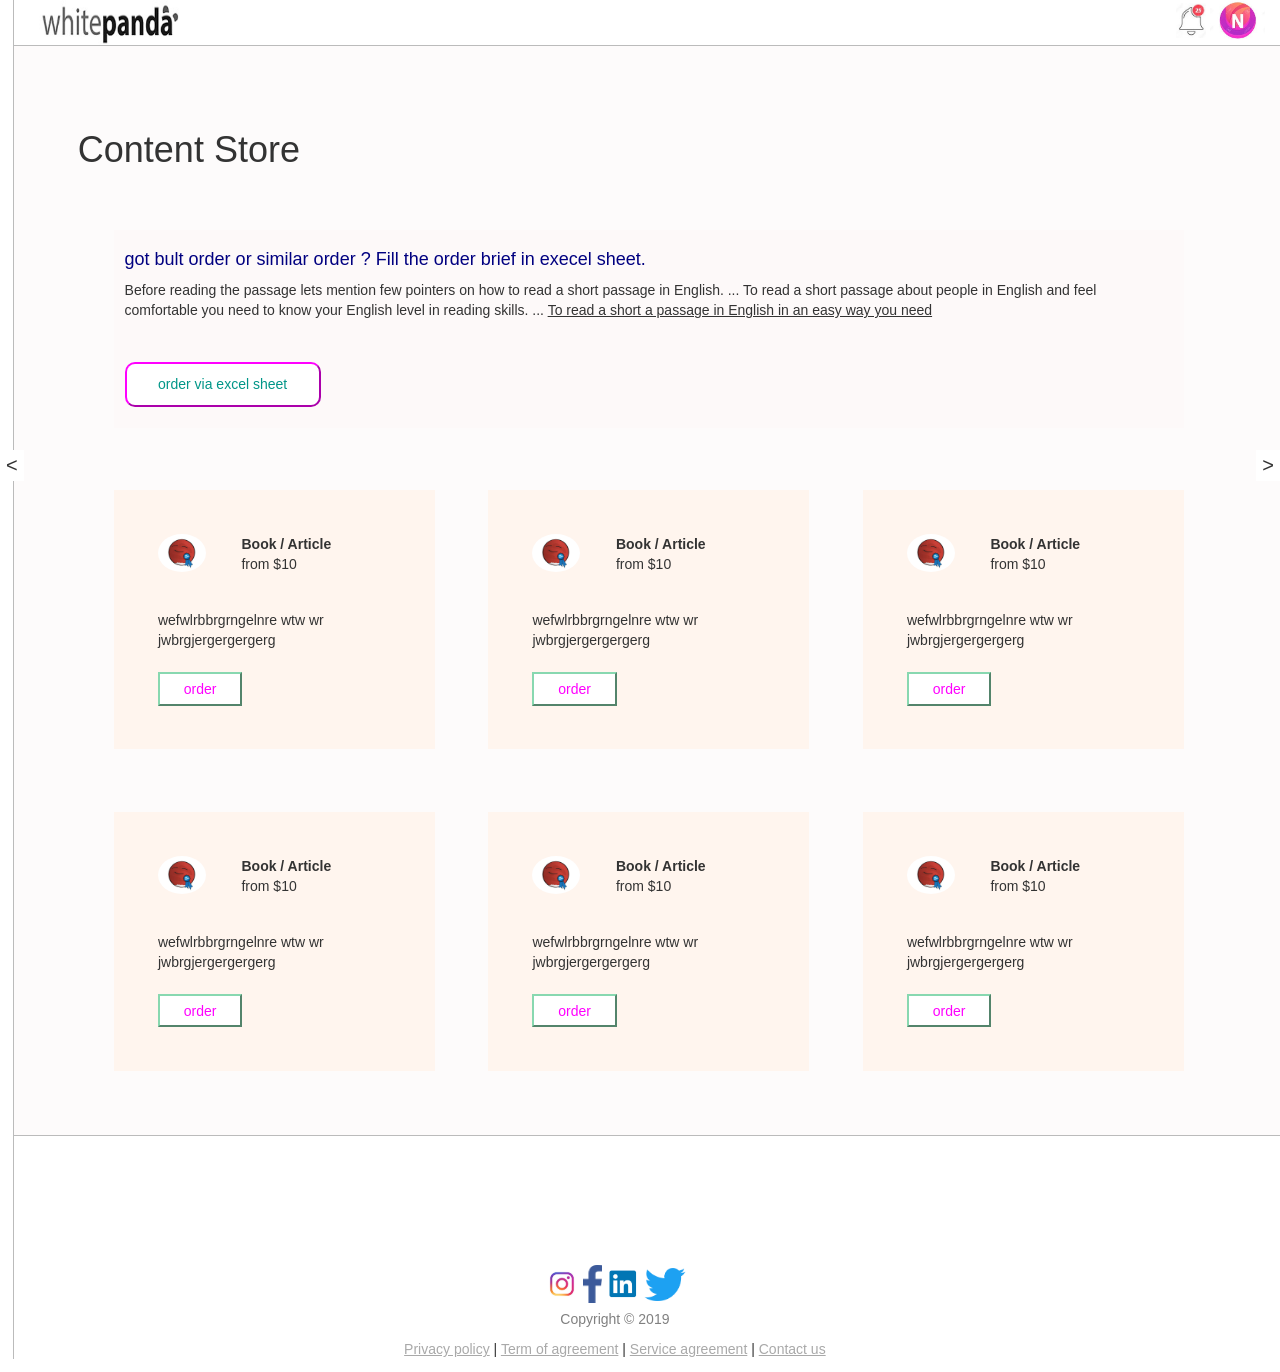
<file: index.html>
<!DOCTYPE html>
<html lang="en" dir="ltr">
  <head>
    <meta charset="utf-8">
    <title>Book</title>

      <link rel="stylesheet" href="home.css">
      <link rel="stylesheet" href="https://maxcdn.bootstrapcdn.com/bootstrap/3.4.0/css/bootstrap.min.css">
 <script src="https://ajax.googleapis.com/ajax/libs/jquery/3.4.1/jquery.min.js"></script>
  </head>
  <body>
<div class="home">
    <nav class="mynavbar " style="background-color: #FFF;margin-bottom: 0;">
    <div class="container-fluid " style="background-color: #FFF">
      <span>
        <a  href="#"><img class="wp" src="wp.jpg" alt="whitepanda" height="45" width="150"></a>
      </span>

          <span class="righth">
            <div >
          <a href="#"><img class="bi" src="bi.jpg" alt="notification" height="35"></a>
           <a href="#"><img class="name" src="name.jpg" alt="notification" height="40"></a>
          </div>
          </span>
    </div>
  </nav>
<div class="content">
  <span class="heading"><h1>Content Store</h1></span>
  <div class="subcontent">
    <div class="subcontent1">


    <span><h4 style="color: navy;">got bult order or similar order ? Fill the order brief in execel sheet.</h4></span>
    <div class="subcontent2">
    <p>  Before reading the passage lets mention few pointers on how to read a short passage in English.
      ... To read a short passage about people in English and feel comfortable you need to know your
       English level in reading skills. ...
    <u>  To read a short a passage in English in an easy way you need </u>

      </p>

    </div>
    <div class="button-spacing">
      <button  class="button-style" type="button" name="button">order via excel sheet</button>

    </div>
</div>

  <div class="container-fluid">
    <div class="row ">
      <div class="col-sm-30 col-color col-spacing " >

          <div class="box">
            <div class="subbox1">


            <div ><img class="box-img" src="box.jpg" alt=""></div>
            <div class="box-heading">
            <p ><b>Book / Article</b><br>
              from $10
            </p>

            </div>
            </div>
            <div class="subbox2">
              <p >wefwlrbbrgrngelnre wtw wr jwbrgjergergergerg
              </p>
            </div>
            <div class="box-button-spacing">
              <button class="box-button-style" type="button" name="button">order</button>

            </div>
          </div>




      </div>
      <div class="col-sm-30 col-color center-col-spacing" >
        <div class="box">
          <div class="subbox1">


          <div ><img class="box-img" src="box.jpg" alt=""></div>
          <div class="box-heading">
          <p ><b>Book / Article</b><br>
            from $10
          </p>

          </div>
          </div>
          <div class="subbox2">
            <p >wefwlrbbrgrngelnre wtw wr jwbrgjergergergerg
            </p>
          </div>
          <div class="box-button-spacing">
            <button class="box-button-style" type="button" name="button">order</button>

          </div>
        </div>


      </div>
      <div class="col-sm-30 col-color col-spacing" >
        <div class="box">
          <div class="subbox1">


          <div ><img class="box-img" src="box.jpg" alt=""></div>
          <div class="box-heading">
          <p ><b>Book / Article</b><br>
            from $10
          </p>

          </div>
          </div>
          <div class="subbox2">
            <p >wefwlrbbrgrngelnre wtw wr jwbrgjergergergerg
            </p>
          </div>
          <div class="box-button-spacing">
            <button class="box-button-style" type="button" name="button">order</button>

          </div>
        </div>


      </div>

    </div>






    <div class="row ">
      <div class="col-sm-30 col-color col-spacing " >

          <div class="box">
            <div class="subbox1">


            <div ><img class="box-img" src="box.jpg" alt=""></div>
            <div class="box-heading">
            <p ><b>Book / Article</b><br>
              from $10
            </p>

            </div>
            </div>
            <div class="subbox2">
              <p >wefwlrbbrgrngelnre wtw wr jwbrgjergergergerg
              </p>
            </div>
            <div class="box-button-spacing">
              <button class="box-button-style" type="button" name="button">order</button>

            </div>
          </div>




      </div>
      <div class="col-sm-30 col-color center-col-spacing" >
        <div class="box">
          <div class="subbox1">


          <div ><img class="box-img" src="box.jpg" alt=""></div>
          <div class="box-heading">
          <p ><b>Book / Article</b><br>
            from $10
          </p>

          </div>
          </div>
          <div class="subbox2">
            <p >wefwlrbbrgrngelnre wtw wr jwbrgjergergergerg
            </p>
          </div>
          <div class="box-button-spacing">
            <button class="box-button-style" type="button" name="button">order</button>

          </div>
        </div>


      </div>
      <div class="col-sm-30 col-color col-spacing" >
        <div class="box">
          <div class="subbox1">


          <div ><img class="box-img" src="box.jpg" alt=""></div>
          <div class="box-heading">
          <p ><b>Book / Article</b><br>
            from $10
          </p>

          </div>
          </div>
          <div class="subbox2">
            <p >wefwlrbbrgrngelnre wtw wr jwbrgjergergergerg
            </p>
          </div>
          <div class="box-button-spacing">
            <button class="box-button-style" type="button" name="button">order</button>

          </div>
        </div>


      </div>

    </div>

  </div>
  </div>
</div>
<div class="footer">
  <div class="footer1">
    <div class="symbol ">

    <div class="column"> <a href="#"><img class="symbol-style in" id="in" src="iwr.jpg" alt=""></a></div>
    <div class="column"> <a href="#"><img class="symbol-style fa" id="fb" src="fbw.png" alt=""></a></div>
<div class="column"> <a href="#"><img class="symbol-style ln" id="ln" src="lwb.png" alt=""></a></div>
<div class="column"> <a href="#"><img class="symbol-style tw" id="tw" src="tbw.png" alt=""></a></div>
    </div>
    <div class="footer1-text">
      <p> Copyright &#169; 2019</p>
      </div>
  </div>
  <div class="footer2">
    <a href="#" class="grey"><u>Privacy policy</u></a> |
    <a href="#" class="grey"><u>Term of agreement</u></a> |
    <a href="#" class="grey"><u>Service agreement</u></a> |
    <a href="#" class="grey"><u>Contact us</u></a>
  </div>

</div>
</div>

<button type="button" name="button" class="arrow left"><</button>
<button type="button" name="button" class="arrow right">></button>
  </body>
</html>
<script type="text/javascript">
$(function(){
  $("#in").on({
   mouseenter: function(){
    $(this).attr('src','irw.jpg');
  },
  mouseleave: function(){
    $(this).attr('src','iwr.jpg');
  }
  });

});
$(function(){
  $("#fb").on({
   mouseenter: function(){
    $(this).attr('src','fwb.png');
  },
  mouseleave: function(){
    $(this).attr('src','fbw.png');
  }
  });

});
$(function(){
  $("#ln").on({
   mouseenter: function(){
    $(this).attr('src','lwb.png');
  },
  mouseleave: function(){
    $(this).attr('src','lbw.png');
  }
  });

});
$(function(){
  $("#tw").on({
   mouseenter: function(){
    $(this).attr('src','twb.jpg');
  },
  mouseleave: function(){
    $(this).attr('src','tbw.png');
  }
  });

});

</script>
</file>
<file: home.css>
.home{
  margin-left: 0;
  margin-right: 0;
  margin-top: 0;
  margin-bottom: 0;
  padding: 0 0 0 0;
}

.mynavbar{
background-color: #FFF;
position: relative;
padding: 0px 0px 0px 5px;

margin-bottom: 0;
  border-left:  1px solid #bbb;
margin-left: 1%;
}
.wp{
  margin :auto;
}
.bi
{
  margin: auto;

}
.name
{
margin: auto;

}
.righth{
  float: right;
}
.content{
margin-left: 1%;
  margin-top: 0px;
  border-top: 1px solid #bbb;
  border-left:  1px solid #bbb;
  border-bottom:   1px solid #bbb;
  background-color: #fdfbfb;
  padding-top: 5%;
  padding-bottom: 5%;
  padding-left: 5%;

}

.heading{

}
.subcontent{
  margin-top: 5%;
  margin-left: 3%;
  margin-right: 8%;


}
.subcontent1{
  padding: 1% 1% 1% 1%;
    background-color: #fdf9f9;
}
.button-spacing{

  padding-top: 3%;
  padding-bottom: 1%;

}
.box-button-spacing{

  padding-top: 5%;

}


.button-style{
  padding: 1% 3% 1% 3%;
  border-radius: 10px;
  border-color: magenta;
  color: #009688;
  background-color: #FFF;
  }

  .button-style:hover{
    padding: 1% 3% 1% 3%;
    border-radius: 10px;
    border-color: #84c1ff;
    color: magenta;
    background-color: #e4dcf1;
    }

  .box-button-style{
    padding: 2% 10% 2% 10%;
    border-color: #88d8b0;
    color: magenta;
    background-color: #FFF;
    }

.col-sm-30{
  width:30%;
  float: left;
  position: relative;
min-height: 1px;
padding-right: 15px;
padding-left: 15px;
}

.row{
  margin-top: 5%;
}


.col-color{
  background-color:  #fff5ee;
}
.col-color:hover{
  background-color: #fff5ff;
  box-shadow: 0 0 10px #ccc;
}
  .col-spacing{

    margin-top: 1%;


  }
  .center-col-spacing{

    margin-top: 1%;
    margin-left: 5%;
    margin-right: 5%;

  }
.box-img{
  float: left;

  border-radius:50%;
  height: 20%;

  width: 20%;
}
.box{
    margin-left: 10%;
    margin-top: 15%;

    margin-right: 8%;
    margin-bottom: 15%;
}
.subbox1{

  float:left;
  margin-bottom: 10%;
}
.box-heading{
  padding: 0 3% 1% 35%;
}
.subbox2{
  text-align: left;

}
.box:hover{
  margin-left: 11%;
  margin-top: 12%;

  margin-right: 5%;
  margin-bottom: 12%;
}
.footer{
  padding-top: 10%;

  margin-bottom: 1%;
  margin-right: 5%;

    margin-left: 1%;


      border-left:  1px solid #bbb;

}
.symbol{
display: inline-block;

text-align: center;
}

.symbol-style{
}
.tw{

  text-align: center;

  padding: 1% 1% 1% 1%;
    height: 40px;
    width: 100%  ;


    }
.in{


  padding: 3% 3% 3% 3%;
    height: 40px;
    width: 100%  ;

}
.fa{


  padding: 3% 3% 3% 3%;
    height: 40px;
  width: 100%  ;
    }
.ln{


  padding: 3% 3% 3% 3%;
    height: 40px;
  width: 100%  ;

}

.footer2{
  text-align: center;

}
.column{
  float: left;
  display: block;

}
.footer1{
  text-align: center;
}
.footer1-text{
  text-align: center;
    color: grey;
}
.grey{
  color:darkgrey;
}


.arrow{

user-select: none;
border: none;
display: inline-block;

vertical-align: middle;
overflow: hidden;
text-decoration: none;
color: inherit;
background-color: inherit;
text-align: center;
cursor: pointer;
white-space: nowrap;

}
.left{
  position:fixed;
top: 50%;
left: 0%;

font-size: 20px;

}
.right{
  position: fixed;
top: 50%;
right: 0%;

font-size: 20px;

}
.left:hover{
  font-size: 40px;

}

.right:hover{
font-size: 40px;

}
</file>
